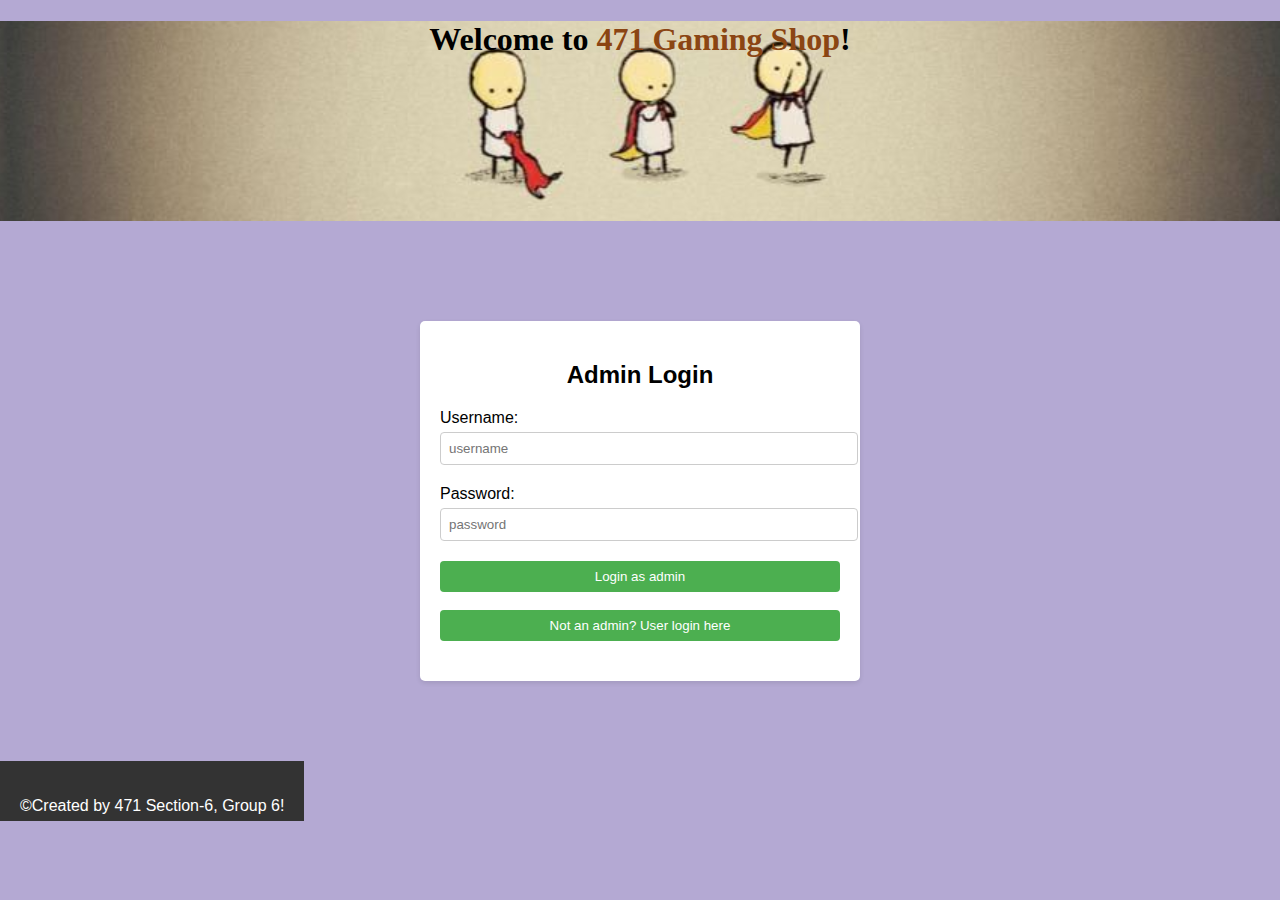
<file: index.html>
<!DOCTYPE html>
<html lang="en">
<head>
    <meta charset="UTF-8">
    <meta name="viewport" content="width=device-width, initial-scale=1.0">
    <title>471 Project</title>
    <link rel="stylesheet" href="styles.css">
  <style>
    body{
       background-color: rgba(70, 41, 146, 0.405); /*background color style embedded */
    }
  </style>
  </head> <!--boiler plate..-->

<body>
   
    <header class="header"> <h1>Welcome to <span>471 Gaming Shop</span>!</h1></header>
    <div class="container">
        <h2 class="admin">Admin  Login</h2>
        <form>
          <div class="form-group">
            <label for="username">Username:</label>
            <input type="text" id="username" name="username"placeholder="username" required>
          </div>
          <div class="form-group">
            <label for="password">Password:</label>
            <input type="password" id="password" name="password"placeholder="password" required>
          </div>
          <div class="form-group">
            <button type="submit">Login as admin</button>
          <br>
          <br>

            <button onclick="document.location='login.html'">Not an admin? User login here</button>
        </div>
        </form>
      </div>

<footer class="footer">
  <p>&copy;Created by 471 Section-6, Group 6!</p>
</footer>
</body>
</html>
</body>
</html>
</file>
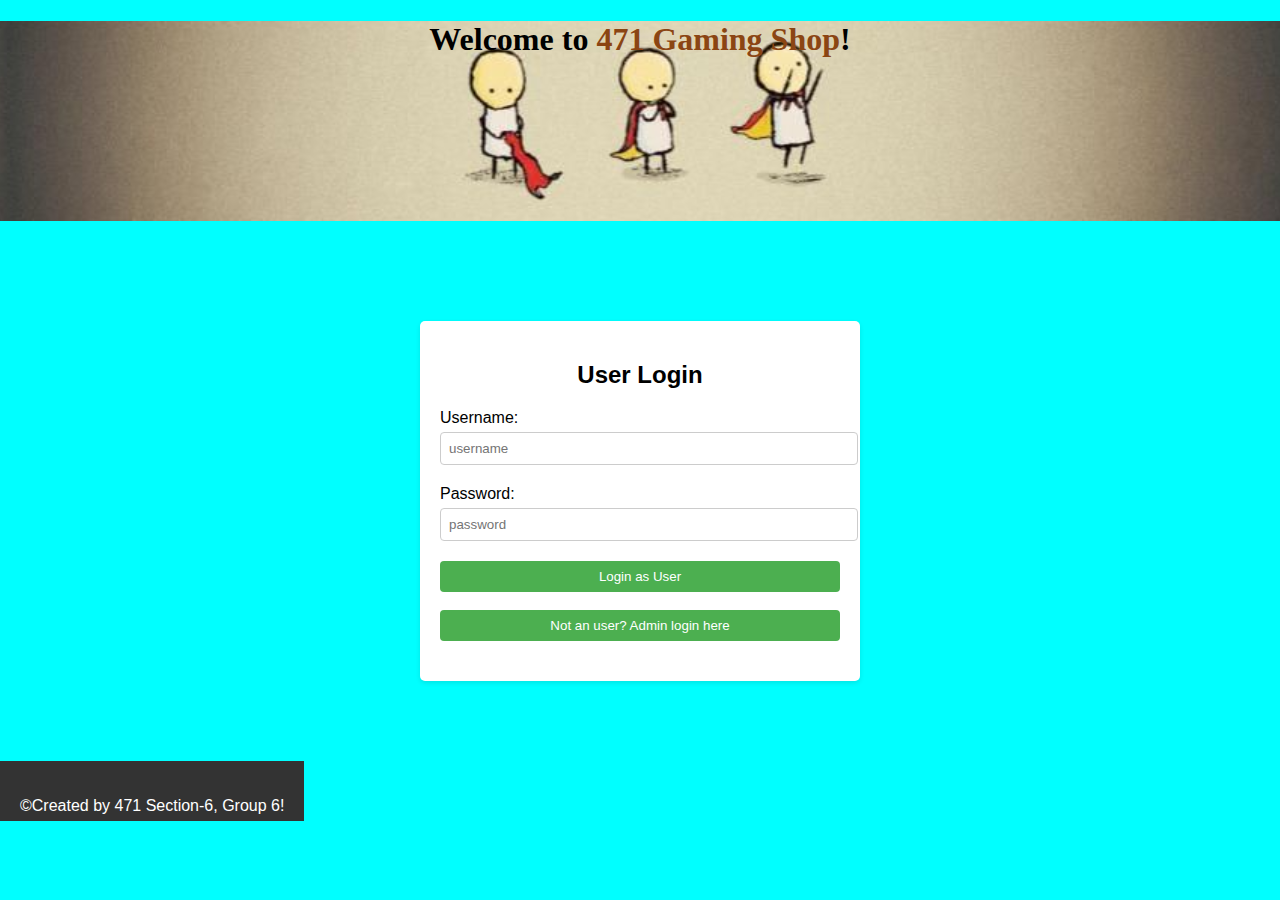
<file: login.html>
<!DOCTYPE html>
<html lang="en">
<head>
    <meta charset="UTF-8">
    <meta name="viewport" content="width=device-width, initial-scale=1.0">
    <title>471 Project</title>
    <link rel="stylesheet" href="styles.css">
    <style>
body{
    background-color: aqua;
}
    </style>
</head>
<body>
   
    <header class="header"> <h1 class="pika">Welcome to <span>471 Gaming Shop</span>!</h1></header>
    <div class="container">
        <h2>User Login</h2>
        <form>
          <div class="form-group">
            <label for="username">Username:</label  >
            <input type="text" id="username" name="username" placeholder="username" required>
          </div>
          <div class="form-group">
            <label for="password">Password:</label>
            <input type="password" id="password" name="password" placeholder="password"required>
          </div>
          <div class="form-group">
            <button type="submit">Login as User</button>
          <br>
          <br>

            <button onclick="document.location='adminlogin.html'">Not an user? Admin login here</button>
        </div>
        </form>
      </div>
      <footer class="footer">
        <p>&copy;Created by 471 Section-6, Group 6!</p>
      </footer>
</body>
</html>
</file>
<file: styles.css>
.header{
    text-align: center;
    font-family:Georgia, 'Times New Roman', Times, serif;
    background-image: url(nani.jpg);
    height: 200px;
    background-size: cover;
    background-position: 10px;
}

body {
    font-family: Arial, sans-serif;
    background-color: #f4f4f4;
    margin: 0;
    padding: 0;
  }
.admin{
    font-family:Verdana, Geneva, Tahoma, sans-serif
}
  .container {
    max-width: 400px;
    margin: 100px auto;
    background-color: #fff;
    padding: 20px;
    border-radius: 5px;
    box-shadow: 0 2px 5px rgba(0, 0, 0, 0.1);
  }

  h2 {
    text-align: center;
  }

  .form-group {
    margin-bottom: 20px;
  }

  .form-group label {
    display: block;
    margin-bottom: 5px;
  }

  .form-group input {
    width: 100%;
    padding: 8px;
    border: 1px solid #ccc;
    border-radius: 4px;
  }

  .form-group button {
    width: 100%;
    padding: 8px;
    border: none;
    background-color: #4CAF50;
    color: #fff;
    cursor: pointer;
    border-radius: 4px;
  }

  .form-group button:hover {
    background-color: #45a049;
  }

  .footer {
    background-color: #333;
    color: #fff;
    padding: 20px;
    text-align: center;
  }

  .footer{
    clear: both;
    position:absolute;
    height: 20px;
    margin-top: -20px;
  }
  span{
    color:saddlebrown;
    font-weight: bold;
    font-family: fantasy;

  }
</file>
